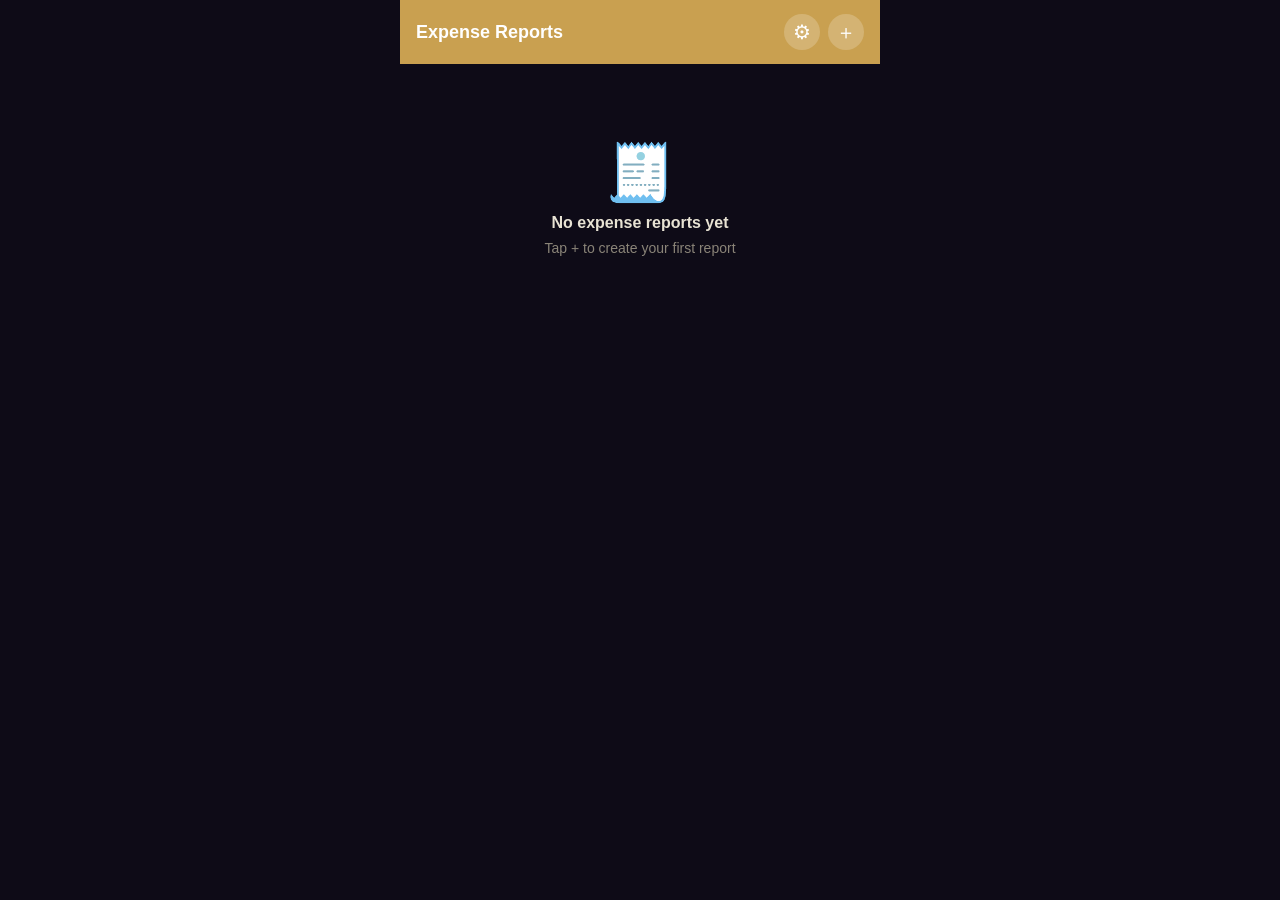
<file: receipts/index.html>
<!doctype html>
<html lang="en">
  <head>
    <meta charset="UTF-8" />
    <meta name="viewport" content="width=device-width, initial-scale=1.0, viewport-fit=cover" />
    <meta name="theme-color" content="#1A1530" />
    <meta name="apple-mobile-web-app-capable" content="yes" />
    <meta name="apple-mobile-web-app-status-bar-style" content="black-translucent" />
    <meta name="apple-mobile-web-app-title" content="Receipts" />
    <meta name="description" content="Track receipts and generate expense reports for tax purposes" />
    <meta name="robots" content="noindex,nofollow" />
    <link rel="apple-touch-icon" href="./icon-192.png" />
    <title>Receipt Tracker · Malikeye</title>
    <!-- Google Identity Services — needed for Drive OAuth (client-side token flow) -->
    <script src="https://accounts.google.com/gsi/client" async defer></script>
    <script type="module" crossorigin src="./assets/index-FzNR2tN5.js"></script>
    <link rel="stylesheet" crossorigin href="./assets/index-CRf9ediR.css">
  <link rel="manifest" href="./manifest.webmanifest"><script id="vite-plugin-pwa:register-sw" src="./registerSW.js"></script></head>
  <body style="margin:0;background:#0E0B17;">
    <div id="root"></div>
  </body>
</html>
</file>
<file: receipts/assets/index-CRf9ediR.css>
*,:before,:after{box-sizing:border-box}html,body,#root{background:#0e0b17;min-height:100dvh;margin:0;padding:0}body{-webkit-font-smoothing:antialiased;color:#e8e3d4}:root{--rt-green:#c9a050;--rt-green-light:#e8b84b24;--rt-green-mid:#e8b84b;--rt-bg:#0e0b17;--rt-card:#1a1530;--rt-card-2:#221b3a;--rt-text:#e8e3d4;--rt-sub:#8a8478;--rt-border:#d4a57438;--rt-input-bg:#15101f;--rt-purple:#a060e0;--rt-radius:12px;--rt-shadow:0 4px 18px #0000008c;--rt-shadow-glow:0 0 22px #e8b84b1a}html,body,#root{background:var(--rt-bg)!important}.rt-screen{background:var(--rt-bg);max-width:480px;min-height:100dvh;color:var(--rt-text);flex-direction:column;margin:0 auto;font-family:-apple-system,BlinkMacSystemFont,Segoe UI,sans-serif;display:flex;position:relative}.rt-topbar{background:var(--rt-green);color:#fff;padding:14px 16px;padding-top:max(14px, env(safe-area-inset-top,14px));z-index:10;align-items:center;gap:8px;display:flex;position:sticky;top:0}.rt-topbar-title{white-space:nowrap;text-overflow:ellipsis;flex:1;margin:0;font-size:18px;font-weight:700;overflow:hidden}.rt-topbar-actions{gap:6px;display:flex}.rt-icon-btn{color:#fff;cursor:pointer;background:#fff3;border:none;border-radius:50%;flex-shrink:0;justify-content:center;align-items:center;width:36px;height:36px;font-size:20px;display:flex}.rt-icon-btn:hover{background:#ffffff59}.rt-back-btn{color:#fff;cursor:pointer;background:0 0;border:none;flex-shrink:0;padding:4px 8px 4px 0;font-size:17px;font-weight:600}.rt-export-btn{color:#fff;cursor:pointer;letter-spacing:.5px;background:#fff3;border:none;border-radius:6px;padding:5px 10px;font-size:12px;font-weight:700}.rt-export-btn:hover{background:#ffffff59}.rt-save-btn{border-radius:8px!important;width:auto!important;padding:0 12px!important;font-size:14px!important}.rt-list{flex-direction:column;gap:10px;padding:16px 16px 100px;display:flex}.rt-empty{color:var(--rt-sub);flex-direction:column;justify-content:center;align-items:center;gap:8px;padding:60px 20px;display:flex}.rt-empty-icon{font-size:56px}.rt-empty p{color:var(--rt-text);margin:0;font-size:16px;font-weight:600}.rt-empty-sub{color:var(--rt-sub)!important;font-size:14px!important;font-weight:400!important}.rt-card{background:var(--rt-card);border:1px solid var(--rt-border);border-radius:var(--rt-radius);box-shadow:var(--rt-shadow);cursor:pointer;align-items:center;gap:12px;padding:14px;transition:transform .1s,box-shadow .15s,border-color .15s;display:flex}.rt-card:hover{box-shadow:var(--rt-shadow), 0 0 18px #e8b84b14;border-color:#e8b84b66}.rt-card:active{transform:scale(.98)}.rt-year-badge{background:var(--rt-green-light);color:var(--rt-green);border-radius:8px;flex-shrink:0;padding:8px 10px;font-size:13px;font-weight:700}.rt-card-body{flex:1;min-width:0}.rt-card-title{color:var(--rt-text);white-space:nowrap;text-overflow:ellipsis;margin-bottom:2px;font-size:15px;font-weight:600;overflow:hidden}.rt-card-sub{color:var(--rt-sub);margin-bottom:2px;font-size:13px}.rt-card-meta{color:var(--rt-sub);font-size:12px}.rt-card-right{flex-direction:column;flex-shrink:0;align-items:flex-end;gap:4px;display:flex}.rt-card-total{color:var(--rt-green);font-size:17px;font-weight:700}.rt-delete-btn{cursor:pointer;opacity:.8;color:#ff9b9b;background:#ff646414;border:1px solid #ff646440;border-radius:6px;padding:6px 10px;font-size:16px;transition:background .15s,opacity .15s}.rt-delete-btn:hover{opacity:1;background:#ff64642e}.rt-thumb{object-fit:cover;background:var(--rt-bg);border-radius:8px;flex-shrink:0;width:56px;height:56px}.rt-thumb-placeholder{border:1px solid var(--rt-border);justify-content:center;align-items:center;font-size:24px;display:flex}.rt-receipt-meta{flex-wrap:wrap;align-items:center;gap:8px;margin:4px 0 2px;display:flex}.rt-cat-badge{color:#fff;border-radius:4px;padding:2px 6px;font-size:10px;font-weight:700}.rt-tax-label{color:var(--rt-sub);font-size:11px}.rt-summary-row{gap:10px;padding:14px 16px 4px;display:flex}.rt-summary-card{background:var(--rt-card);text-align:center;box-shadow:var(--rt-shadow);border-radius:10px;flex:1;padding:12px}.rt-summary-label{color:var(--rt-sub);text-transform:uppercase;letter-spacing:.5px;font-size:10px}.rt-summary-value{color:var(--rt-green);margin-top:2px;font-size:18px;font-weight:700}.rt-fab{bottom:max(28px, env(safe-area-inset-bottom,28px));background:linear-gradient(135deg, var(--rt-green-mid), var(--rt-green));color:#1a1530;cursor:pointer;z-index:20;border:1px solid #fff4d066;border-radius:50%;justify-content:center;align-items:center;width:60px;height:60px;font-size:26px;transition:transform .15s,box-shadow .2s;display:flex;position:fixed;right:20px;box-shadow:0 6px 22px #0000008c,0 0 28px #e8b84b47}.rt-fab:active{transform:scale(.93)}.rt-fab:hover{box-shadow:0 6px 22px #0000008c,0 0 36px #e8b84b73}.rt-modal-overlay{z-index:100;background:#00000073;justify-content:center;align-items:center;padding:20px;display:flex;position:fixed;inset:0}.rt-modal{background:var(--rt-card);border:1px solid var(--rt-border);width:100%;max-width:400px;box-shadow:var(--rt-shadow), var(--rt-shadow-glow);border-radius:16px;flex-direction:column;gap:8px;padding:24px;display:flex}.rt-modal h2{color:var(--rt-green);letter-spacing:.04em;margin:0 0 8px;font-size:20px}.rt-modal label{color:var(--rt-text);text-transform:uppercase;letter-spacing:.4px;opacity:.85;margin-top:8px;font-size:12px;font-weight:700}.rt-modal input{border:1.5px solid var(--rt-border);color:var(--rt-text);background:var(--rt-input-bg);box-sizing:border-box;border-radius:8px;outline:none;width:100%;padding:10px 12px;font-size:15px}.rt-modal input:focus{border-color:var(--rt-green);box-shadow:0 0 0 3px #e8b84b2e}.rt-modal-actions{gap:10px;margin-top:16px;display:flex}.rt-btn-primary{background:var(--rt-green);color:#fff;cursor:pointer;border:none;border-radius:10px;flex:1;padding:12px 20px;font-size:15px;font-weight:700;transition:opacity .15s}.rt-btn-primary:hover{opacity:.9}.rt-btn-primary:disabled{opacity:.55;cursor:not-allowed}.rt-btn-secondary{background:var(--rt-bg);color:var(--rt-sub);border:1.5px solid var(--rt-border);cursor:pointer;border-radius:10px;flex:1;padding:12px 20px;font-size:15px;font-weight:600}.rt-btn-outline{width:100%;color:var(--rt-green);border:1.5px solid var(--rt-green);cursor:pointer;letter-spacing:.02em;background:0 0;border-radius:10px;padding:14px 20px;font-size:16px;font-weight:700;transition:background .15s,box-shadow .15s}.rt-btn-outline:hover{background:var(--rt-green-light);box-shadow:0 0 16px #e8b84b2e}.rt-capture-body{flex-direction:column;align-items:center;gap:14px;padding:16px;display:flex}.rt-capture-preview{object-fit:contain;border-radius:var(--rt-radius);background:#000;width:100%;max-height:320px}.rt-capture-placeholder{border:2px dashed var(--rt-border);border-radius:var(--rt-radius);cursor:pointer;width:100%;height:260px;color:var(--rt-sub);background:var(--rt-card);flex-direction:column;justify-content:center;align-items:center;gap:12px;display:flex}.rt-capture-placeholder:hover{border-color:var(--rt-green);background:var(--rt-card-2);color:var(--rt-text)}.rt-ocr-status{border-radius:8px;flex-direction:column;gap:6px;width:100%;padding:12px 14px;font-size:14px;display:flex}.rt-ocr-processing{background:var(--rt-card);color:var(--rt-text);border:1px solid var(--rt-border)}.rt-ocr-done{background:var(--rt-green-light);color:var(--rt-green);border:1px solid var(--rt-border);font-weight:600}.rt-progress-bar{background:var(--rt-border);border-radius:2px;height:4px;overflow:hidden}.rt-progress-fill{background:var(--rt-green);height:100%;transition:width .2s}.rt-capture-btns{flex-direction:column;gap:10px;width:100%;display:flex}.rt-edit-body{flex-direction:column;gap:6px;padding:16px 16px 60px;display:flex}.rt-edit-body label{color:var(--rt-text);text-transform:uppercase;letter-spacing:.5px;opacity:.78;margin-top:12px;font-size:11px;font-weight:700}.rt-edit-body input,.rt-edit-body select,.rt-edit-body textarea{border:1.5px solid var(--rt-border);color:var(--rt-text);background:var(--rt-input-bg);box-sizing:border-box;border-radius:8px;outline:none;width:100%;padding:11px 12px;font-family:inherit;font-size:15px}.rt-edit-body input:focus,.rt-edit-body select:focus,.rt-edit-body textarea:focus{border-color:var(--rt-green);box-shadow:0 0 0 3px #e8b84b26}.rt-edit-body select{appearance:none;background-image:linear-gradient(45deg, transparent 50%, var(--rt-green) 50%), linear-gradient(135deg, var(--rt-green) 50%, transparent 50%);background-position:calc(100% - 18px),calc(100% - 13px);background-repeat:no-repeat;background-size:5px 5px,5px 5px;padding-right:32px}.rt-field-row{gap:12px;display:flex}.rt-field-half{flex-direction:column;flex:1;gap:4px;display:flex}.rt-field-half label{margin-top:12px}.rt-photo-section{cursor:pointer;margin-bottom:4px;position:relative}.rt-edit-photo{object-fit:cover;border-radius:var(--rt-radius);width:100%;height:200px}.rt-edit-photo-placeholder{border:2px dashed var(--rt-border);border-radius:var(--rt-radius);width:100%;height:160px;color:var(--rt-sub);background:var(--rt-card);justify-content:center;align-items:center;font-size:15px;display:flex}.rt-photo-badge{color:#fff;background:#0000008c;border-radius:12px;padding:4px 10px;font-size:12px;font-weight:600;position:absolute;bottom:10px;right:10px}.rt-save-full{margin-top:20px}@keyframes rtPulse{0%,to{opacity:1;transform:scale(1)}50%{opacity:.4;transform:scale(.75)}}
</file>
<file: receipts/receipts/assets/index-CUhZ6m94.css>
*,:before,:after{box-sizing:border-box}html,body,#root{background:#0e0b17;min-height:100dvh;margin:0;padding:0}body{-webkit-font-smoothing:antialiased;color:#e8e3d4}:root{--rt-green:#c9a050;--rt-green-light:#e8b84b24;--rt-green-mid:#e8b84b;--rt-bg:#0e0b17;--rt-card:#1a1530;--rt-card-2:#221b3a;--rt-text:#e8e3d4;--rt-sub:#8a8478;--rt-border:#d4a57438;--rt-input-bg:#15101f;--rt-purple:#a060e0;--rt-radius:12px;--rt-shadow:0 4px 18px #0000008c;--rt-shadow-glow:0 0 22px #e8b84b1a}html,body,#root{background:var(--rt-bg)!important}.rt-screen{background:var(--rt-bg);max-width:480px;min-height:100dvh;color:var(--rt-text);flex-direction:column;margin:0 auto;font-family:-apple-system,BlinkMacSystemFont,Segoe UI,sans-serif;display:flex;position:relative}.rt-topbar{background:var(--rt-green);color:#fff;padding:14px 16px;padding-top:max(14px, env(safe-area-inset-top,14px));z-index:10;align-items:center;gap:8px;display:flex;position:sticky;top:0}.rt-topbar-title{white-space:nowrap;text-overflow:ellipsis;flex:1;margin:0;font-size:18px;font-weight:700;overflow:hidden}.rt-topbar-actions{gap:6px;display:flex}.rt-icon-btn{color:#fff;cursor:pointer;background:#fff3;border:none;border-radius:50%;flex-shrink:0;justify-content:center;align-items:center;width:36px;height:36px;font-size:20px;display:flex}.rt-icon-btn:hover{background:#ffffff59}.rt-back-btn{color:#fff;cursor:pointer;background:0 0;border:none;flex-shrink:0;padding:4px 8px 4px 0;font-size:17px;font-weight:600}.rt-export-btn{color:#fff;cursor:pointer;letter-spacing:.5px;background:#fff3;border:none;border-radius:6px;padding:5px 10px;font-size:12px;font-weight:700}.rt-export-btn:hover{background:#ffffff59}.rt-save-btn{border-radius:8px!important;width:auto!important;padding:0 12px!important;font-size:14px!important}.rt-list{flex-direction:column;gap:10px;padding:16px 16px 100px;display:flex}.rt-empty{color:var(--rt-sub);flex-direction:column;justify-content:center;align-items:center;gap:8px;padding:60px 20px;display:flex}.rt-empty-icon{font-size:56px}.rt-empty p{color:var(--rt-text);margin:0;font-size:16px;font-weight:600}.rt-empty-sub{color:var(--rt-sub)!important;font-size:14px!important;font-weight:400!important}.rt-card{background:var(--rt-card);border:1px solid var(--rt-border);border-radius:var(--rt-radius);box-shadow:var(--rt-shadow);cursor:pointer;align-items:center;gap:12px;padding:14px;transition:transform .1s,box-shadow .15s,border-color .15s;display:flex}.rt-card:hover{box-shadow:var(--rt-shadow), 0 0 18px #e8b84b14;border-color:#e8b84b66}.rt-card:active{transform:scale(.98)}.rt-year-badge{background:var(--rt-green-light);color:var(--rt-green);border-radius:8px;flex-shrink:0;padding:8px 10px;font-size:13px;font-weight:700}.rt-card-body{flex:1;min-width:0}.rt-card-title{color:var(--rt-text);white-space:nowrap;text-overflow:ellipsis;margin-bottom:2px;font-size:15px;font-weight:600;overflow:hidden}.rt-card-sub{color:var(--rt-sub);margin-bottom:2px;font-size:13px}.rt-card-meta{color:var(--rt-sub);font-size:12px}.rt-card-right{flex-direction:column;flex-shrink:0;align-items:flex-end;gap:4px;display:flex}.rt-card-total{color:var(--rt-green);font-size:17px;font-weight:700}.rt-delete-btn{cursor:pointer;opacity:.8;color:#ff9b9b;background:#ff646414;border:1px solid #ff646440;border-radius:6px;padding:6px 10px;font-size:16px;transition:background .15s,opacity .15s}.rt-delete-btn:hover{opacity:1;background:#ff64642e}.rt-thumb{object-fit:cover;background:var(--rt-bg);border-radius:8px;flex-shrink:0;width:56px;height:56px}.rt-thumb-placeholder{border:1px solid var(--rt-border);justify-content:center;align-items:center;font-size:24px;display:flex}.rt-receipt-meta{flex-wrap:wrap;align-items:center;gap:8px;margin:4px 0 2px;display:flex}.rt-cat-badge{color:#fff;border-radius:4px;padding:2px 6px;font-size:10px;font-weight:700}.rt-tax-label{color:var(--rt-sub);font-size:11px}.rt-summary-row{gap:10px;padding:14px 16px 4px;display:flex}.rt-summary-card{background:var(--rt-card);text-align:center;box-shadow:var(--rt-shadow);border-radius:10px;flex:1;padding:12px}.rt-summary-label{color:var(--rt-sub);text-transform:uppercase;letter-spacing:.5px;font-size:10px}.rt-summary-value{color:var(--rt-green);margin-top:2px;font-size:18px;font-weight:700}.rt-fab{bottom:max(28px, env(safe-area-inset-bottom,28px));background:linear-gradient(135deg, var(--rt-green-mid), var(--rt-green));color:#1a1530;cursor:pointer;z-index:20;border:1px solid #fff4d066;border-radius:50%;justify-content:center;align-items:center;width:60px;height:60px;font-size:26px;transition:transform .15s,box-shadow .2s;display:flex;position:fixed;right:20px;box-shadow:0 6px 22px #0000008c,0 0 28px #e8b84b47}.rt-fab:active{transform:scale(.93)}.rt-fab:hover{box-shadow:0 6px 22px #0000008c,0 0 36px #e8b84b73}.rt-modal-overlay{z-index:100;background:#00000073;justify-content:center;align-items:center;padding:20px;display:flex;position:fixed;inset:0}.rt-modal{background:var(--rt-card);border:1px solid var(--rt-border);width:100%;max-width:400px;box-shadow:var(--rt-shadow), var(--rt-shadow-glow);border-radius:16px;flex-direction:column;gap:8px;padding:24px;display:flex}.rt-modal h2{color:var(--rt-green);letter-spacing:.04em;margin:0 0 8px;font-size:20px}.rt-modal label{color:var(--rt-text);text-transform:uppercase;letter-spacing:.4px;opacity:.85;margin-top:8px;font-size:12px;font-weight:700}.rt-modal input{border:1.5px solid var(--rt-border);color:var(--rt-text);background:var(--rt-input-bg);box-sizing:border-box;border-radius:8px;outline:none;width:100%;padding:10px 12px;font-size:15px}.rt-modal input:focus{border-color:var(--rt-green);box-shadow:0 0 0 3px #e8b84b2e}.rt-modal-actions{gap:10px;margin-top:16px;display:flex}.rt-btn-primary{background:var(--rt-green);color:#fff;cursor:pointer;border:none;border-radius:10px;flex:1;padding:12px 20px;font-size:15px;font-weight:700;transition:opacity .15s}.rt-btn-primary:hover{opacity:.9}.rt-btn-primary:disabled{opacity:.55;cursor:not-allowed}.rt-btn-secondary{background:var(--rt-bg);color:var(--rt-sub);border:1.5px solid var(--rt-border);cursor:pointer;border-radius:10px;flex:1;padding:12px 20px;font-size:15px;font-weight:600}.rt-btn-outline{width:100%;color:var(--rt-green);border:1.5px solid var(--rt-green);cursor:pointer;letter-spacing:.02em;background:0 0;border-radius:10px;padding:14px 20px;font-size:16px;font-weight:700;transition:background .15s,box-shadow .15s}.rt-btn-outline:hover{background:var(--rt-green-light);box-shadow:0 0 16px #e8b84b2e}.rt-capture-body{flex-direction:column;align-items:center;gap:14px;padding:16px;display:flex}.rt-capture-preview{object-fit:contain;border-radius:var(--rt-radius);background:#000;width:100%;max-height:320px}.rt-capture-placeholder{border:2px dashed var(--rt-border);border-radius:var(--rt-radius);cursor:pointer;width:100%;height:260px;color:var(--rt-sub);background:var(--rt-card);flex-direction:column;justify-content:center;align-items:center;gap:12px;display:flex}.rt-capture-placeholder:hover{border-color:var(--rt-green);background:var(--rt-card-2);color:var(--rt-text)}.rt-ocr-status{border-radius:8px;flex-direction:column;gap:6px;width:100%;padding:12px 14px;font-size:14px;display:flex}.rt-ocr-processing{background:var(--rt-card);color:var(--rt-text);border:1px solid var(--rt-border)}.rt-ocr-done{background:var(--rt-green-light);color:var(--rt-green);border:1px solid var(--rt-border);font-weight:600}.rt-progress-bar{background:var(--rt-border);border-radius:2px;height:4px;overflow:hidden}.rt-progress-fill{background:var(--rt-green);height:100%;transition:width .2s}.rt-capture-btns{flex-direction:column;gap:10px;width:100%;display:flex}.rt-edit-body{flex-direction:column;gap:6px;padding:16px 16px 60px;display:flex}.rt-edit-body label{color:var(--rt-text);text-transform:uppercase;letter-spacing:.5px;opacity:.78;margin-top:12px;font-size:11px;font-weight:700}.rt-edit-body input,.rt-edit-body select,.rt-edit-body textarea{border:1.5px solid var(--rt-border);color:var(--rt-text);background:var(--rt-input-bg);box-sizing:border-box;border-radius:8px;outline:none;width:100%;padding:11px 12px;font-family:inherit;font-size:15px}.rt-edit-body input:focus,.rt-edit-body select:focus,.rt-edit-body textarea:focus{border-color:var(--rt-green);box-shadow:0 0 0 3px #e8b84b26}.rt-edit-body select{appearance:none;background-image:linear-gradient(45deg, transparent 50%, var(--rt-green) 50%), linear-gradient(135deg, var(--rt-green) 50%, transparent 50%);background-position:calc(100% - 18px),calc(100% - 13px);background-repeat:no-repeat;background-size:5px 5px,5px 5px;padding-right:32px}.rt-field-row{gap:12px;display:flex}.rt-field-half{flex-direction:column;flex:1;gap:4px;display:flex}.rt-field-half label{margin-top:12px}.rt-photo-section{cursor:pointer;margin-bottom:4px;position:relative}.rt-edit-photo{object-fit:cover;border-radius:var(--rt-radius);width:100%;height:200px}.rt-edit-photo-placeholder{border:2px dashed var(--rt-border);border-radius:var(--rt-radius);width:100%;height:160px;color:var(--rt-sub);background:var(--rt-card);justify-content:center;align-items:center;font-size:15px;display:flex}.rt-photo-badge{color:#fff;background:#0000008c;border-radius:12px;padding:4px 10px;font-size:12px;font-weight:600;position:absolute;bottom:10px;right:10px}.rt-save-full{margin-top:20px}
</file>
